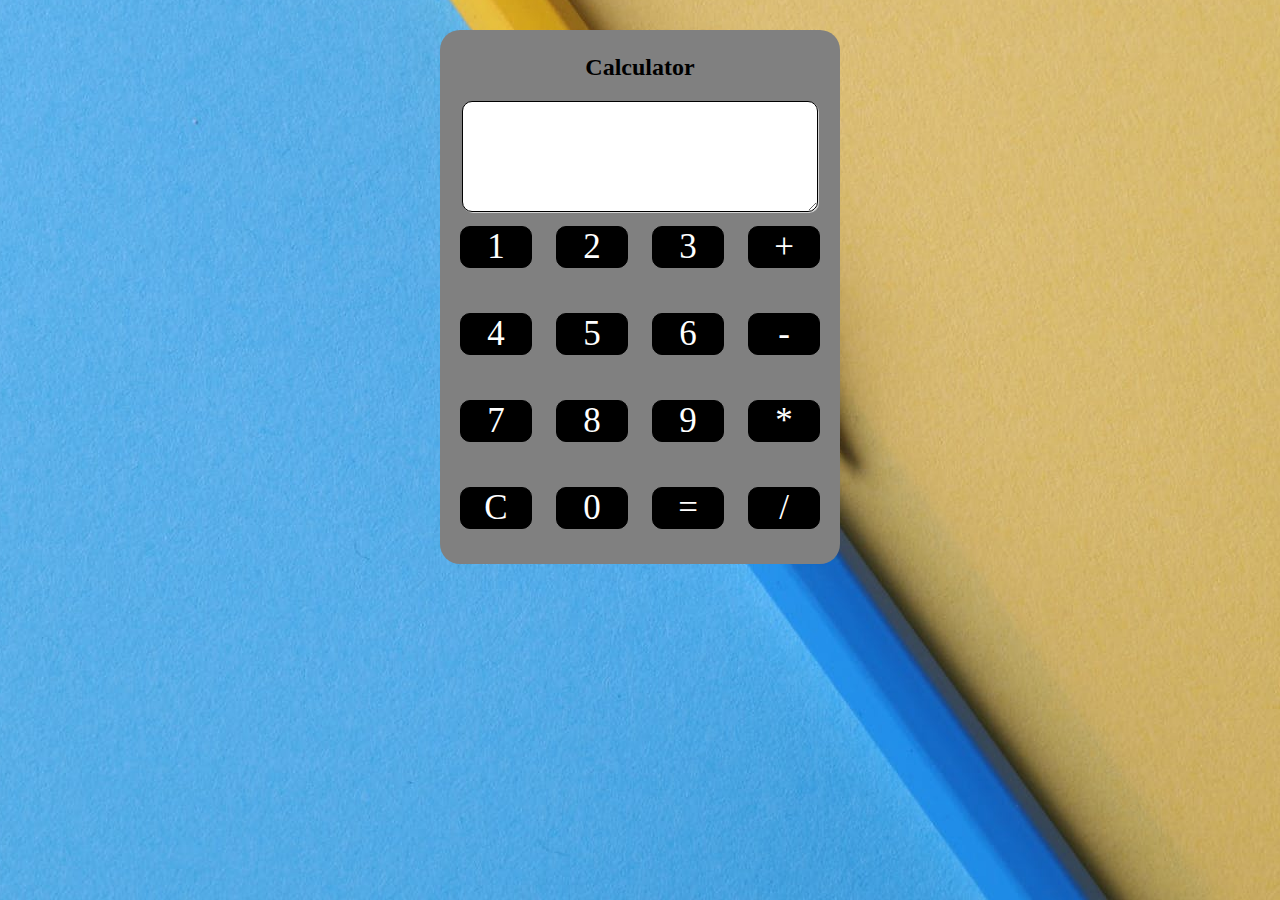
<file: index.html>
<!DOCTYPE html>
<html lang="en">
<head>
    <meta charset="UTF-8">
    <meta http-equiv="X-UA-Compatible" content="IE=edge">
    <meta name="viewport" content="width=device-width, initial-scale=1.0">
    <title>Calculator</title>
    <link rel="stylesheet" href="calcindex.css">
</head>
<body>

    <div id = 'calc-space'>
        <h2>Calculator</h2>
        <textarea autofocus id = 'text-input' cols="23" rows="3" name="description" wrap=physical></textarea>
        <br>
        <div class = 'value ait'>
            <p>1</p>
        </div>
        <div class = 'value ait' >
            <p>2</p>
        </div>
        <div class = 'value ait'>
            <p>3</p>
        </div>
        <div class = 'value ait'>
            <p>+</p>
        </div>
        <div class = 'value ait'>
            <p>4</p>
        </div>
        <div class = 'value ait'>
            <p>5</p>
        </div>
        <div class = 'value ait'>
            <p>6</p>
        </div>
        <div class = 'value ait'>
            <p>-</p>
        </div>
        <div class = 'value ait'>
            <p>7</p>
        </div>
        <div class = 'value ait'>
            <p>8</p>
        </div>
        <div class = 'value ait'>
            <p>9</p>
        </div>
        <div class = 'value ait'>
            <p>*</p>
        </div>
        <div class = 'value' id = 'clear'>
            <p>C</p>
        </div>
        <div class = 'value ait'>
            <p>0</p>
        </div>
        <div class = 'value' id = 'equal'>
            <p>=</p>
        </div>
        <div class = 'value ait'>
            <p>/</p>
        </div>

    </div>

    <script src="calcindex.js"></script>    
</body>
</html>
</file>
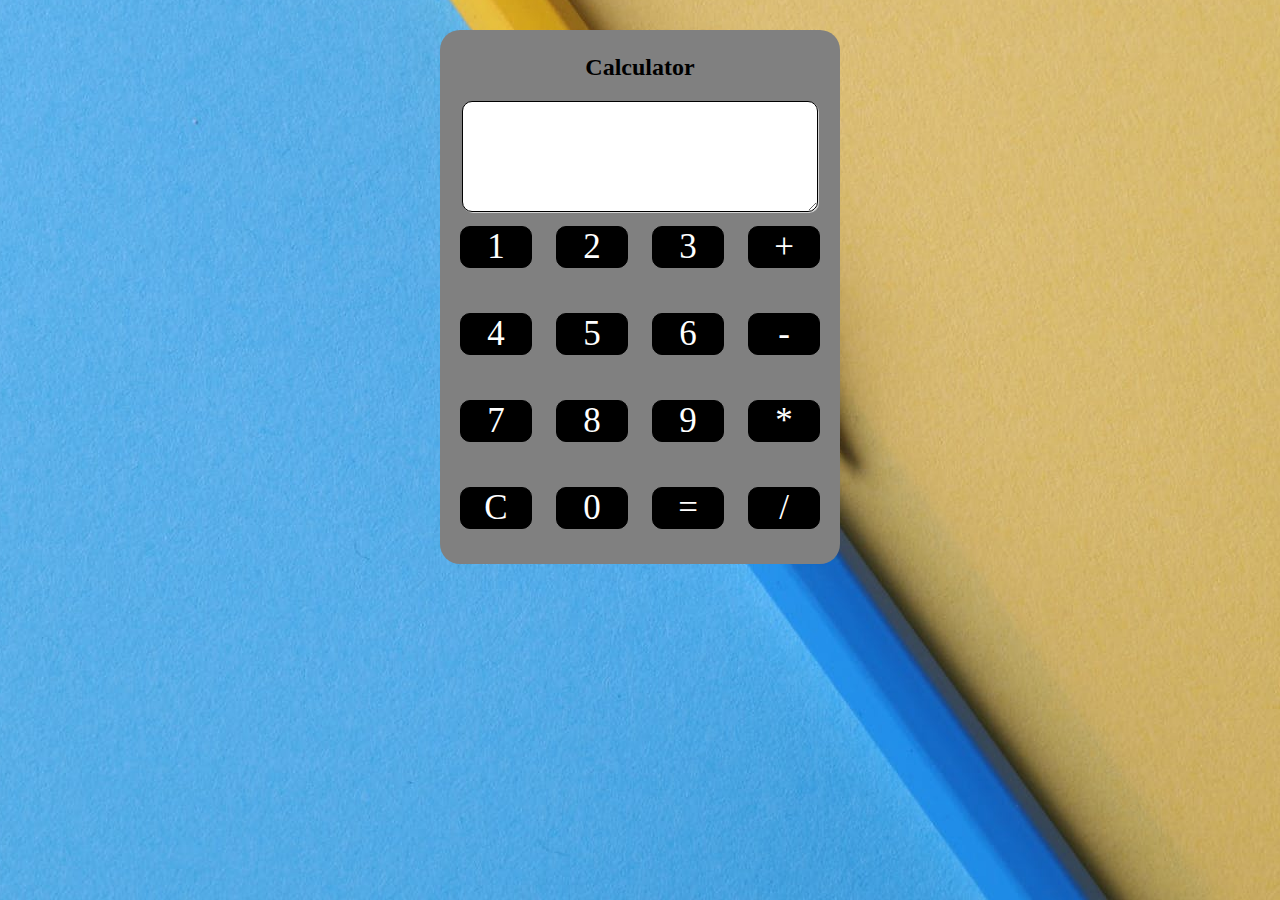
<file: calcindex.html>
<!DOCTYPE html>
<html lang="en">
<head>
    <meta charset="UTF-8">
    <meta http-equiv="X-UA-Compatible" content="IE=edge">
    <meta name="viewport" content="width=device-width, initial-scale=1.0">
    <title>Calculator</title>
    <link rel="stylesheet" href="calcindex.css">
</head>
<body>

    <div id = 'calc-space'>
        <h2>Calculator</h2>
        <textarea autofocus id = 'text-input' cols="23" rows="3" name="description" wrap=physical></textarea>
        <br>
        <div class = 'value ait'>
            <p>1</p>
        </div>
        <div class = 'value ait' >
            <p>2</p>
        </div>
        <div class = 'value ait'>
            <p>3</p>
        </div>
        <div class = 'value ait'>
            <p>+</p>
        </div>
        <div class = 'value ait'>
            <p>4</p>
        </div>
        <div class = 'value ait'>
            <p>5</p>
        </div>
        <div class = 'value ait'>
            <p>6</p>
        </div>
        <div class = 'value ait'>
            <p>-</p>
        </div>
        <div class = 'value ait'>
            <p>7</p>
        </div>
        <div class = 'value ait'>
            <p>8</p>
        </div>
        <div class = 'value ait'>
            <p>9</p>
        </div>
        <div class = 'value ait'>
            <p>*</p>
        </div>
        <div class = 'value' id = 'clear'>
            <p>C</p>
        </div>
        <div class = 'value ait'>
            <p>0</p>
        </div>
        <div class = 'value' id = 'equal'>
            <p>=</p>
        </div>
        <div class = 'value ait'>
            <p>/</p>
        </div>

    </div>

    <script src="calcindex.js"></script>    
</body>
</html>
</file>
<file: calcindex.css>
body {
    margin: 0px;
    background-image: url('background\ image.jpg');
    background-position: center;
}

#calc-space {
    width: 400px;
    background-color: grey;
    padding-top: 4px;
    text-align: center;
    margin-left: auto;
    margin-right: auto;
    border-radius: 20px;
    margin-top: 30px;
}
.value {
    display: inline-flex;
    cursor: pointer;
    padding-right: 10px;
    padding-left: 10px;
}


textarea {
    max-width: 350px;
    font-size: 30px;
    border-radius: 10px;
}

textarea:focus {
    outline: none;
    box-shadow: 1px 1px lightgrey;
    border: 1px solid black;
}

.value > p{
    font-size: 35px;
    width: 70px;
    text-align: center;
    border: 1px solid black;
    border-radius: 10px;
    color: white;
    background-color: black;
    margin-top: 10px;
} 
.value > p:hover {
    box-shadow: 1px 1px black;
}
</file>
